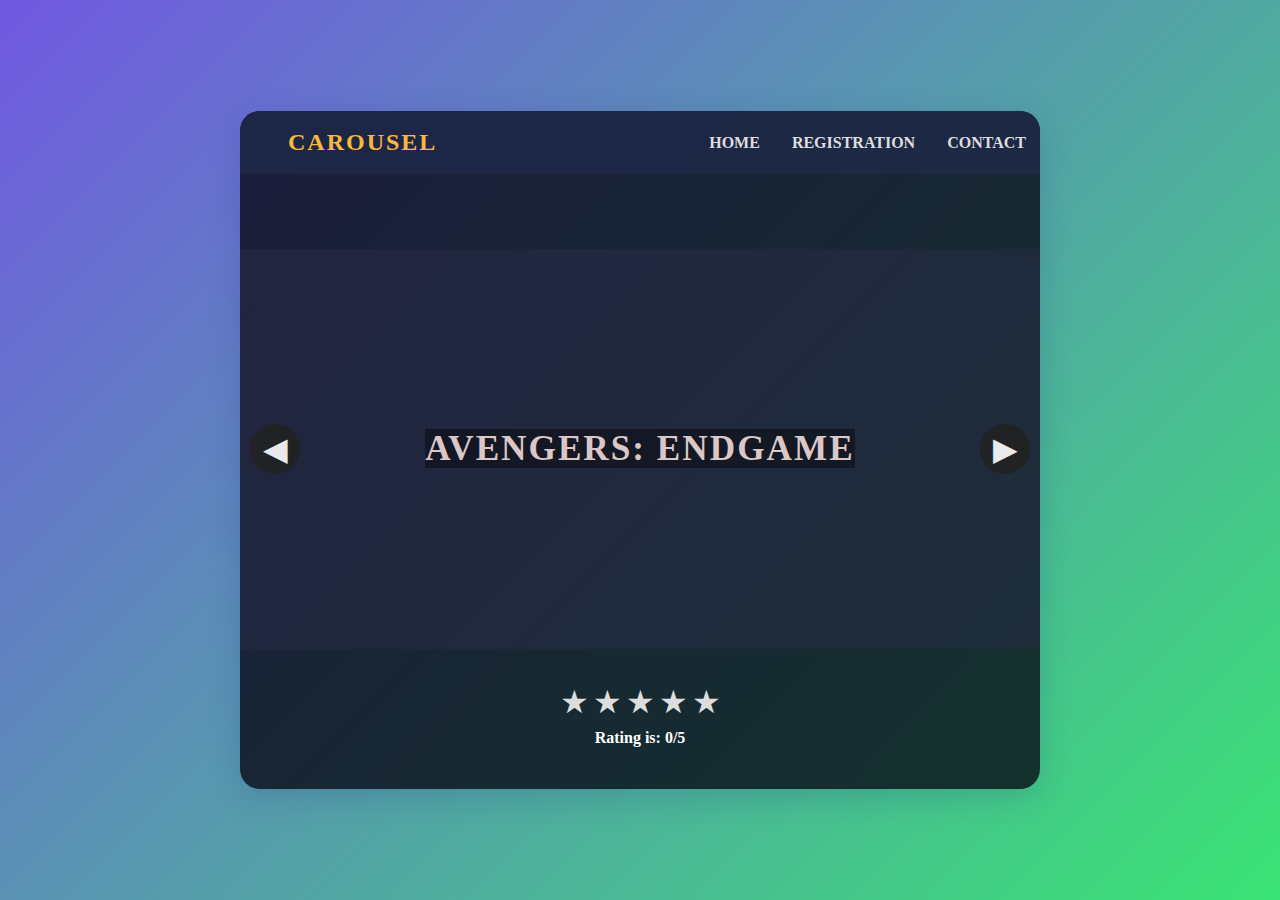
<file: carousel.html>
<!DOCTYPE html>
<html lang="en">
<head>
  <meta charset="UTF-8" />
  <meta name="viewport" content="width=device-width, initial-scale=1.0"/>
  <title>Superhero Carousel with Per-Slide Rating</title>
    <link rel="stylesheet" href="carousel.css" />
</head>
<body>
  <div class="container">
    <div class="navbar">
      <span class="brand">CAROUSEL</span>
      <nav>
        <a href="#">Home</a>
        <a href="index.html">Registration</a>
        <a href="#">Contact</a>
      </nav>
    </div>

    <div class="slider-wrapper">
      <button class="slide-arrow left" id="prevBtn">&#9664;</button>

      <div class="slider-item active" style="background-image:url('https://wallpapers.com/images/high/avengers-endgame-characters-8g42or4s2cbx9zof.webp')">
        <div class="slide-overlay"></div>
        <div class="slide-content"><h2>Avengers: Endgame</h2></div>
      </div>
      <div class="slider-item" style="background-image:url('https://wallpapers.com/images/high/superman-vs-batman-iphone-amoled-xzit9tn7jfoy6r9r.webp');">
        <div class="slide-overlay"></div>
        <div class="slide-content"><h2>Batman v/s Superman</h2></div>
      </div>
      <div class="slider-item" style="background-image:url('https://wallpapers.com/images/high/fantastic-four-bl1hz3m03ywg623t.webp');">
        <div class="slide-overlay"></div>
        <div class="slide-content"><h2>Fantastic Four</h2></div>
      </div>

      <button class="slide-arrow right" id="nextBtn">&#9654;</button>
    </div>

    <div class="rating">
      <span class="star" data-star="1">&#9733;</span>
      <span class="star" data-star="2">&#9733;</span>
      <span class="star" data-star="3">&#9733;</span>
      <span class="star" data-star="4">&#9733;</span>
      <span class="star" data-star="5">&#9733;</span>
      <span id="rating-output">Rating is: 0/5</span>
    </div>
  </div>
  
 <script>
  const items = document.querySelectorAll('.slider-item');
  const stars = document.querySelectorAll('.star');
  const output = document.getElementById('rating-output');
  let current = 0;

  // Ratings storage for each slide
  const ratings = Array(items.length).fill(0);

  // Show slide and its rating
  function showSlide(index){
    items.forEach((item, idx) => {
      if(idx === index){
        item.classList.add('active');
      } else {
        item.classList.remove('active');
      }
    });
    updateStars(ratings[index]);
  }

  // Move slides (looping)
  function moveSlide(dir){
    current = (current + dir + items.length) % items.length;
    showSlide(current);
  }

  // Update stars visually
  function updateStars(r){
    stars.forEach((s, idx) => {
      s.classList.toggle('selected', idx < r);
    });
    output.innerText = `Rating is: ${r}/5`;
  }

  // Click star to set/reset rating
  stars.forEach((star, idx) => {
    star.onclick = function(){
      if(ratings[current] === idx + 1){
        ratings[current] = 0; // clear if same star clicked
      } else {
        ratings[current] = idx + 1;
      }
      updateStars(ratings[current]);
    }
  });

  // Button listeners
  document.getElementById('prevBtn').onclick = () => moveSlide(-1);
  document.getElementById('nextBtn').onclick = () => moveSlide(1);

  // Initial setup
  showSlide(current);
</script>

</body>
</html>
</file>
<file: carousel.css>
body {
      min-height: 100vh;
      margin: 0;
      box-sizing: border-box;
      background: linear-gradient(135deg,#7158e2 0%,#3ae374 100%);
      display: flex;
      align-items: center;
      justify-content: center;
    }
    .container {
      max-width: 1000px;
      margin: 30px auto;
      background: rgba(9,9,22,0.8);
      box-shadow: 0 8px 32px 0 rgba(31,38,135,0.2);
      border-radius: 20px;
      padding: 0 0 30px 0;
      position: relative;
    }
    .navbar {
      width: 100%;
      background: rgba(30,40,70,0.95);
      padding: 18px 0;
      border-radius: 20px 20px 0 0;
      position: relative;
      display: flex;
      justify-content: space-between;
      align-items: center;
    }
    .brand {
      font-size: 1.5rem;
      color: #f6b93b;
      font-weight: 700;
      margin-left: 28px;
      letter-spacing: 2px;
      padding-left: 20px;
      text-transform: uppercase;
    }
    .navbar nav a {
      margin: 0 14px;
      color: #dedede;
      text-decoration: none;
      font-weight: 600;
      font-size: 1rem;
      text-transform: uppercase;
      transition: color .2s;
      padding-bottom: 2px;
    }
    .navbar nav a:hover {
      color: #ff8904;
      border-bottom: 2px solid #ff8904;
    }

    .slider-wrapper {
      position: relative;
      width: 800px;
      max-width: 90vw;
      margin: 75px auto 10px auto;
      overflow: hidden;
      height: 400px;
    }

    .slide-arrow {
      position: absolute;
      top: 50%;
      transform: translateY(-50%);
      background: #222;
      border: none;
      color: #fff;
      border-radius: 50%;
      font-size: 2rem;
      padding: 0 10px;
      cursor: pointer;
      z-index: 3;
      transition: background .3s;
      width: 50px; height: 50px;
      opacity: 0.9;
    }
    .slide-arrow:hover {
      background: #ff8904;
      color: #fff;
    }
    .slide-arrow.left { left: 10px; }
    .slide-arrow.right { right: 10px; }

    .slider-item {
      position: absolute;
      top: 0;
      left: 0;
      width: 100%;
      height: 100%;
      opacity: 0;
      transition: opacity 0.6s ease;
      display: flex;
      align-items: center;
      justify-content: center;
      background-size: cover;
      background-position: center;
      border-radius: 14px;
      box-shadow: 0 4px 32px rgba(50,50,50,.14);
      color: #f4f4f4;
    }
    .slider-item.active {
      opacity: 1;
      z-index: 2;
    }

    .slider-item .slide-overlay {
      position: absolute;
      left: 0; top: 0;
      width: 100%; height: 100%;
      background: rgba(45,45,75,0.4);
      z-index:1;
    }
    .slide-content {
      position: relative;
      z-index: 2;
      width: 100%;
      text-align: center;
      margin-top: 0;
    }
    .slide-content h2 {
      font-size: 2.2rem;
      text-transform: uppercase;
      margin: 0;
      color: #dcc6c6;
      font-weight: 700;
      letter-spacing: 2px;
      margin-top:18px;
      background-color: rgba(0,0,0,0.4);
      display: inline;
    }

    .rating {
      text-align: center;
      margin-top: 34px;
      margin-bottom: 12px;
    }
    .star {
      font-size: 2rem;
      color: #ddd;
      cursor: pointer;
      transition: color .2s;
      display: inline-block;
    }
    .star.selected {
      color: #ffd700;
    }
    #rating-output {
      display: block;
      margin-top: 8px;
      color: #fff;
      font-weight: 600;
    }

    @media (max-width:900px){
      .slider-wrapper { width: 100vw; max-width: 98vw; height: 280px; }
      .brand, .navbar nav { margin-left:8px; margin-right:8px; font-size:1rem; }
    }
    @media (max-width:600px){
      .slider-wrapper { height: 180px; margin-top:57px; }
      .container { padding: 8px 0 15px 0;}
      .navbar { padding: 12px 0 10px 0; }
    }
</file>
